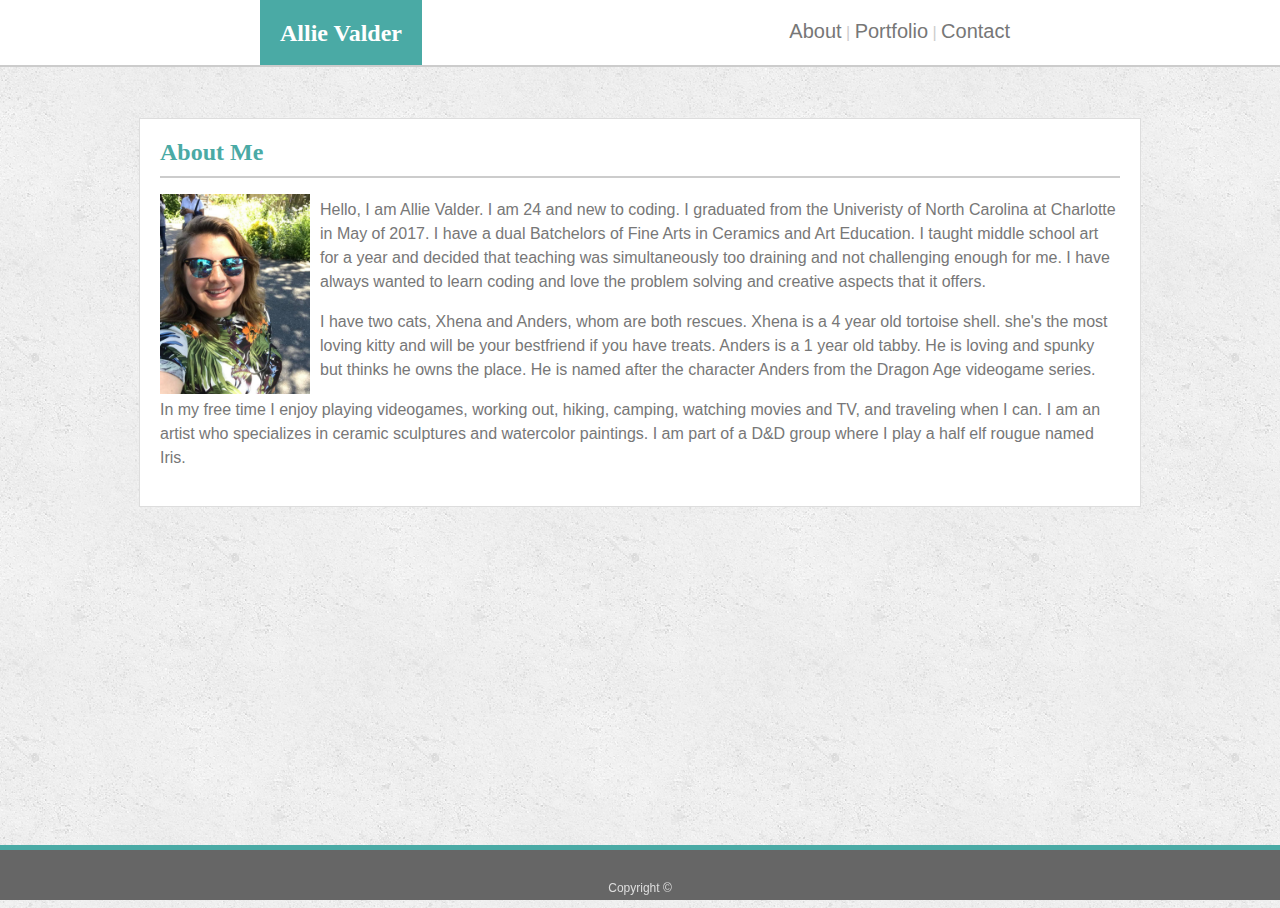
<file: index.html>
<!--Portfolio About Me Page-->

<!doctype html>
<html lang= "en-us">

<head>
    <meta charset="UTF-8">
    <title>About Me</title>
    <link rel="stylesheet" type="text/css" href="assets/css/style.css">
    <meta name="viewport" content="width=device-width, initial-scale=1">
</head>

<body>
    <div class="wrapper">
       
        <section id="headerBox">
        
            <header>
            Allie Valder
            </header>
        
            <div class="button">
                
               <a href="index.html">About</a>
                |
    
              <a href="portfolio.html">Portfolio</a>
              
                 | 
               <a href="contact.html">Contact</a>
            
            </div>
        
        </section>

        <section id="content">
            <h1>About Me</h1>
            <img id="bio-image" src="assets/images/me 1.jpg" alt="me"> 

            <div class="about-me">
                <p>Hello, I am Allie Valder. I am 24 and new to coding. I graduated from the Univeristy of North Carolina at Charlotte in May of 2017. I have a dual Batchelors of Fine Arts in Ceramics and Art Education. I taught middle school art for a year and decided that teaching was simultaneously too draining and not challenging enough for me. I have always wanted to learn coding and love the problem solving and creative aspects that it offers.</p>
                <p>I have two cats, Xhena and Anders, whom are both rescues. Xhena is a 4 year old tortoise shell. she's the most loving kitty and will be your bestfriend if you have treats. Anders is  a 1 year old tabby. He is loving and spunky but thinks he owns the place. He is named after the character Anders from the Dragon Age videogame series.</p>
                <p>In my free time I enjoy playing videogames, working out, hiking, camping, watching movies and TV, and traveling when I can. I am an artist who specializes in ceramic sculptures and watercolor paintings. I am part of a D&D group where I play a half elf rougue named Iris.</p>
            </div>
        </section>
    </div>
    <footer>
        <div class = "copyright">
        Copyright &copy; 
        </div>
    </footer>

</body>

</html>
</file>
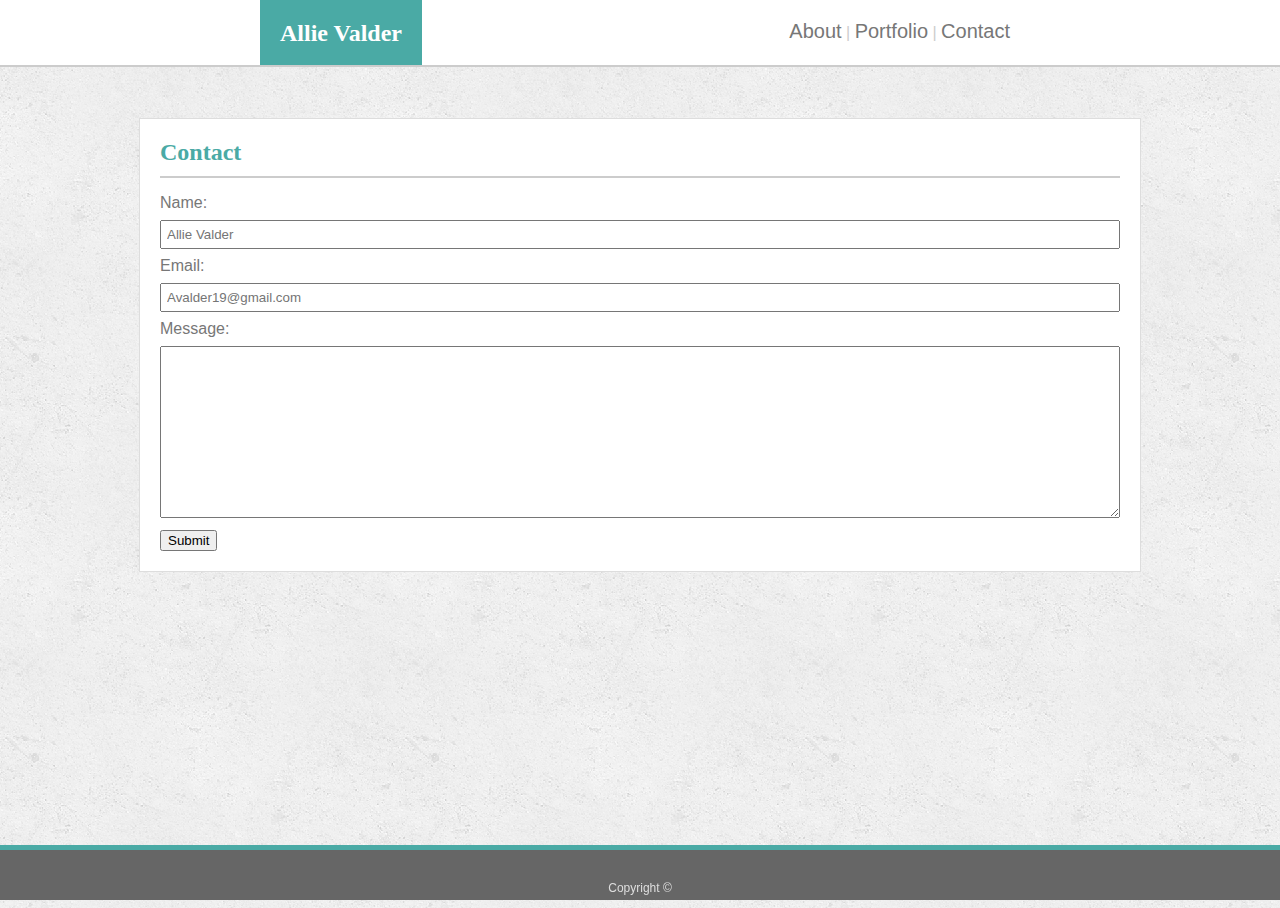
<file: contact.html>
<!--Contact Me Page-->

<!doctype html>
<html lang= "en-us">

<head>
    <meta charset="UTF-8">
    <title>Contact</title>
    <link rel="stylesheet" type="text/css" href="assets/css/style.css">
    <meta name="viewport" content="width=device-width, initial-scale=1">
</head>

<body>
    <div class="wrapper">
       
        <section id="headerBox">
        
            <header>
            Allie Valder
            </header>
        
            <div class="button">
                
               <a href="index.html">About</a>
                |
    
              <a href="portfolio.html">Portfolio</a>
              
                 | 
               <a href="contact.html">Contact</a>
            
            </div>
        
        </section>

        <section id="content">
            <h1>Contact</h1>
            
            <form>
					Name: <br>
					<input type="text" placeholder="Allie Valder" name="name"><br>
					Email: <br>
					<input type="text" placeholder="Avalder19@gmail.com" name="email"><br>
					Message: <br>
					<textarea id="messageBox" type="text" name="message"></textarea><br>
					<input id="submitButton" type="submit" name="Submit">
				</form>
           
        </section>
    </div>
    <footer>
        <div class = "copyright">
        Copyright &copy; 
        </div>
    </footer>

</body>

</html>
</file>
<file: assets/css/style.css>
/* true to all pages  */

html, body {
  height: 100%;
}

body {
  font-family: 'Arial', 'Helvetica Neue', Helvetica, sans-serif;
  color: #777777; 
  background-image: url("../images/concrete_seamless.png");
  display: flex;
  flex-direction: column;
}

.wrapper {
  flex: 1 0 auto;
}

#headerBox {
    position: fixed;
    left: 0;
    top: 0;
    width:100%;
    height:65px;
    color:#cccccc;
    background: #ffffff;
   border-bottom:2px solid #cccccc 
  }

header {
  
  position: absolute;
  margin-left: 260px;
  padding: 20px;
  height: 25px;
  background:#4aaaa5;
  color:#ffffff;
  font-size: 150%;
  font-weight: bold;
  font-family: Georgia, 'Times New Roman', Times, serif;
}

.button {
  float: right;
  position: relative;
  overflow: auto;
  padding: 20px;
  margin-right: 250px;
}

.button a { 
  font-size: 20px;
  color: #777777;
  text-decoration: none;
}

.button a:hover {
  color: #4aaaa5;
}

/* main content box */
#content {
  position: relative;
  width: 960px;
  margin: 0 auto 0 auto;
  top: 110px;
  padding: 20px;
  background: #ffffff;
  border: 1px solid #dddddd;
}

h1 {
  padding: 10px 0;
  margin-top: -10px;
  background: white;
  color:#4aaaa5;
  font-family: Georgia, 'Times New Roman', Times, serif;
  font-size: 150%;
  border-bottom:2px solid #cccccc 
}

/* end of content box */
footer {
  width: 100%;
  height: 50px;
  border-top: 5px solid #4aaaa5;
  color: #ddd;
  font-size: .75em;
  text-align: center;
  background-color: #666;
  flex-shrink: 0;
position: fixed;
bottom: 0;
left: 0;
 }

 .copyright {
  position: fixed;
  bottom: 0;
  margin: 5px auto;
  width: 100%;
 }

 
/* index style  */
#bio-image {
    height: 200px;
    width: 150px;
    margin-right: 10px;
    float: left;
 }

 .about-me {
  padding: 0;
  margin: 20px 0 0 0;
  line-height: 150%;
 }
  
 /* contact style  */
 input[type=text] {
  width: 100%;
  padding: 5px;
  margin: 8px 0;
  box-sizing: border-box;
}

textarea {
  width: 100%;
  padding: 70px 20px;
  margin: 8px 0;
  box-sizing: border-box;
}

/* portfolio style */

.gallery {
  margin: 15px; 
  float: left;
}
  .row::after {
    content: "";
    display: table;
    clear: both;
  }


.description {
  padding: 15px;
  position: relative;
  bottom: 60px;
  text-align: center;
  color: white;
  background:#4aaaa5;
  font-family: Georgia, 'Times New Roman', Times, serif;
}


/* screen changes */

/* Wheen screen is 980 or less  */
@media screen and (max-width: 980px) {

  .button {
    margin-right: auto;
  }
  header {
  margin-left: 40px;
}

#content {
  position: relative;
  right: 120px;
  width: 600px;
  top: 100px;
}

}

/* When screen is 768 or less */
@media screen and (max-width: 768px) {
  .button {
    margin-right: auto;
  }
  header {
    margin-left: 20px;
}

#content {
  position: relative;
  left: 0;
  width: 650px;
  top: 100px;
}

}

/* when screen is 640 or less  */
@media screen and (max-width: 640px) {
  
  #content {
    position: relative;
    left: 0;
    width: 525px;
    top: 110px;
    font-size: 13px;
  }

  header {
    
    margin-left: 0;
		width: 100%;
    text-align: center;
    padding-left: 0;
  }
  .button  {
   
    margin-top: 65px;
    padding:10px;
		width: 100%;
    text-align: center;
     background: #ffffff;
     padding-right: 0;
  }

  .button a { 
    font-size: 15px;
  }
  
}
</file>
